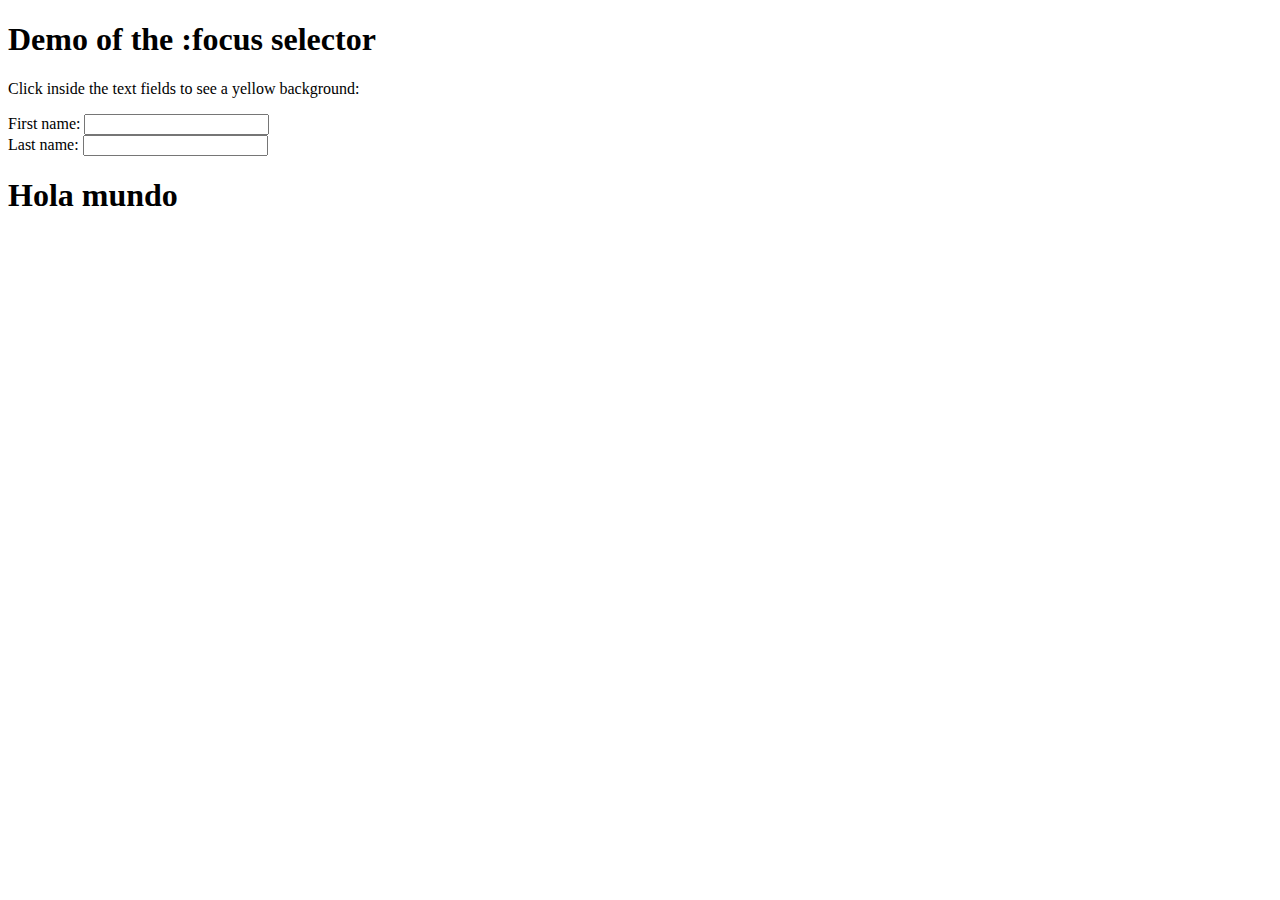
<file: teste.html>
<!DOCTYPE html>
<html>
<head>
<style>
  input:focus h1{
    background-color: yellow;
  }
  .ocultar{
  	background-color: red;
  }
  
</style>
</head>
<body>

<h1>Demo of the :focus selector</h1>

<p>Click inside the text fields to see a yellow background:</p>

<form>
  First name: <input type="text" name="firstname" onfocus="toggleClass(this)" ><br>
  Last name: <input id="inp" type="text" name="lastname">
  <h1 id="h1" >Hola mundo</h1>
</form>


<script>
	function toggleClass(elem) {
    	let paragraph = document.getElementById('h1');
    	paragraph.classList.toggle('ocultar');
        console.log(elem)
    }

    let inputText = document.getElementById('inp');

    inputText.addEventListener('click', (e)=>{
        console.log(e.target)
    } );

    


</script>

</body>
</html>
</file>
